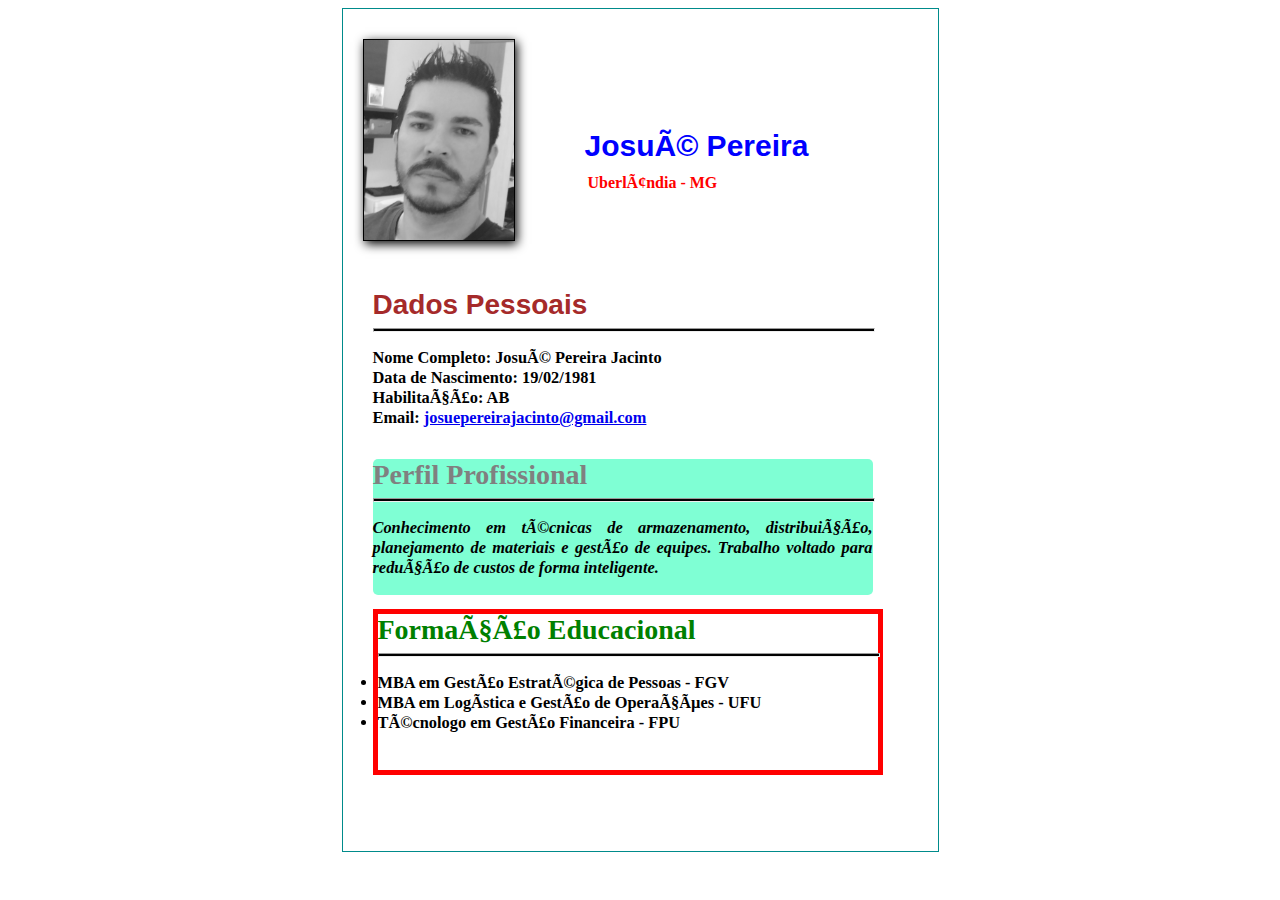
<file: index.html>
<!DOCTYPE html>
<html lang="en">
<head>
    <meta charset="UFT-8">
    
    <link href="style.css" type="text/css" rel="stylesheet"/>

    <title>Curriculum</title>
</head>
<body>

<div id="folha">
    <div id="estrutura">
        <img src="josueperfil.jpg" id="foto">

        <h1 id="nome">
            Josué Pereira
        </h1>

        <p id="localidade">
            <b>Uberlândia - MG</b>            
        </p>

        <div class= "parte1">
            <h1>
                Dados Pessoais
            </h1>
            <hr class="sep">
            <h3>
                Nome Completo: Josué Pereira Jacinto
                <br>
                Data de Nascimento: 19/02/1981
                <br>
                Habilitação: AB              
                <br>
                Email: <a href="mailto:josuepereirajacinto@gmail.com">josuepereirajacinto@gmail.com</a>
            </h3>
        </div>

        <div class= "parte2">
            <h1>
                Perfil Profissional
            </h1>
            <hr class="sep">
            <h3> 
                <i>Conhecimento em técnicas de armazenamento, distribuição, planejamento de materiais e gestão de equipes. Trabalho voltado para redução de custos de forma inteligente.</i>
            </h3>
        </div>

        <div class= "parte3">
            <h1>
                Formação Educacional
            </h1>
            <hr class="sep">
            <h3>
                <li>MBA em Gestão Estratégica de Pessoas - FGV</li>
                
                <li>MBA em Logística e Gestão de Operações - UFU</li>
                
                <li>Técnologo em Gestão Financeira - FPU</li>
                <br>                
            </h3>
        </div>

       </div>
</div>
</body>
</html>
</file>
<file: style.css>
#folha{
    width: 595px;
    height: 842px;
    border: 1px solid darkcyan;
    margin: auto;
    position: relative;
}
#foto{
    width: 150px;
    height: 200px;
    float: left;
    border-radius: 15;
    border: 1px solid black;
    box-shadow: 2px 3px 10px black;
    margin-top: 30px;
    margin-left: 20px;
    filter: grayscale(100%);
}
#nome{
    float: left;
    margin-top: 120px;
    margin-left: 70px;
    font-family: arial;
    font-size: 30px;
    color: blue;
}
#localidade{
    position: absolute;
    margin-top: 165px;
    margin-left: 245px;
    color: red;
}
.parte1{
    position: absolute;
    margin-top: 280px;
    margin-left: 30px;
    width: 500px;
    font-size: 14px;
}
.parte1 h1{
    margin: 0;
    font-family: sans-serif;
    color: brown;
}
.sep{
    width: 100%;
    height: 2px;
    color: red;
    background: black;
}
.parte2{
    position: absolute;
    margin-top: 450px;
    margin-left: 30px;
    width: 500px; 
    font-size: 14px;
    text-align: justify;
    background-color: aquamarine;  
    border-radius: 5px;        
}
.parte2 h1{
    margin: 0;
    font-family: Times;
    color: gray;
}
.parte3{
    position: absolute;
    margin-top: 600px;
    margin-left: 30px;
    width: 500px;
    font-size: 14px;
    border-style: solid;
    border-width: 5px;
    border-color: red;
}
.parte3 h1{
    margin: 0;
    font-family: verdana;
    color: green;
}
</file>
